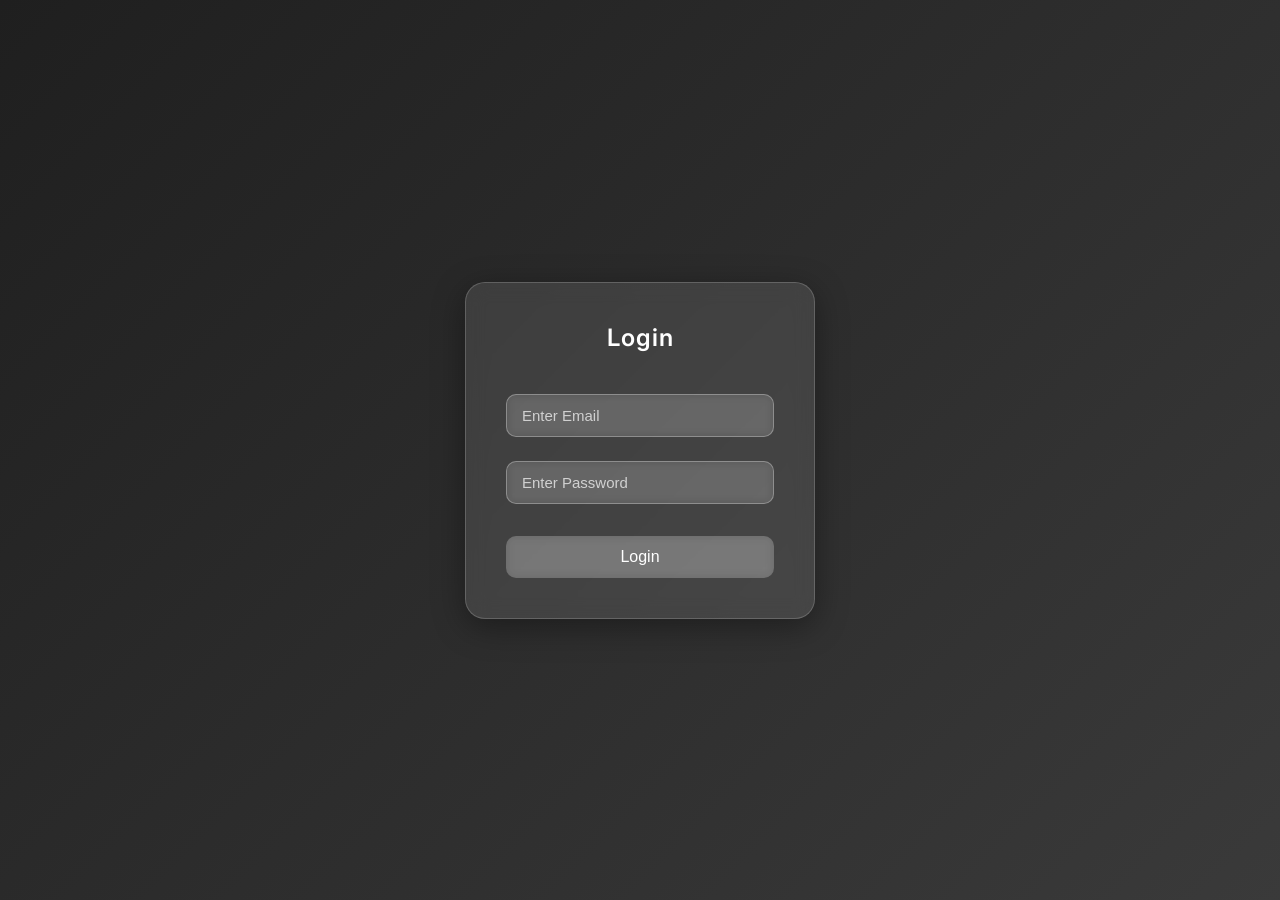
<file: frontend/index.html>
<!DOCTYPE html>
<html>
<head>
    <title>Email Login</title>
    <link href="https://fonts.googleapis.com/css2?family=Inter:wght@400;600&display=swap" rel="stylesheet">
    <style>
        /* Basic Reset */
        * {
            margin: 0;
            padding: 0;
            box-sizing: border-box;
        }

        body {
            font-family: 'Inter', sans-serif;
            height: 100vh;
            display: flex;
            justify-content: center;
            align-items: center;
            background: linear-gradient(135deg, #1f1f1f, #3a3a3a);
        }

        /* Glassmorphism login box */
        .login-box {
            width: 350px;
            padding: 40px;
            border-radius: 20px;
            background: rgba(255, 255, 255, 0.1);
            box-shadow: 0 8px 32px rgba(0, 0, 0, 0.37);
            backdrop-filter: blur(10px);
            -webkit-backdrop-filter: blur(10px);
            border: 1px solid rgba(255, 255, 255, 0.18);
            color: white;
        }

        .login-box h2 {
            text-align: center;
            margin-bottom: 30px;
            font-weight: 600;
            letter-spacing: 1px;
        }

        .login-box input {
            width: 100%;
            padding: 12px 15px;
            margin: 12px 0;
            border-radius: 10px;
            border: 1px solid rgba(255,255,255,0.3);
            background: rgba(255, 255, 255, 0.1);
            color: white;
            font-size: 15px;
            outline: none;
            backdrop-filter: blur(5px);
        }

        .login-box input::placeholder {
            color: rgba(255,255,255,0.7);
        }

        .login-box button {
            width: 100%;
            padding: 12px;
            margin-top: 20px;
            border: none;
            border-radius: 10px;
            background: rgba(255, 255, 255, 0.2);
            color: white;
            font-size: 16px;
            cursor: pointer;
            transition: all 0.3s ease;
            backdrop-filter: blur(5px);
        }

        .login-box button:hover {
            background: rgba(255, 255, 255, 0.5);
            color: #292929;
        }

        .error {
            color: #ff6b6b;
            text-align: center;
            margin-top: 10px;
            font-size: 14px;
        }
    </style>
</head>
<body>

    <div class="login-box">
        <h2>Login</h2>

        <p id="error" class="error"></p>

        <input id="email" type="email" placeholder="Enter Email">
        <input id="password" type="password" placeholder="Enter Password">

        <button onclick="login()">Login</button>
    </div>

    <script>
        function login() {
            let email = document.getElementById("email").value;
            let password = document.getElementById("password").value;

            if(email === "" || password === "") {
                document.getElementById("error").innerText = "Please fill all fields";
                return;
            }

            // demo account
            if(email === "demo@example.com" && password === "12345") {
                alert("Login Success!");
                window.location = "welcome.html";
            } else {
                document.getElementById("error").innerText = "Invalid email or password";
            }
        }
    </script>
    

</body>
</html>
</file>
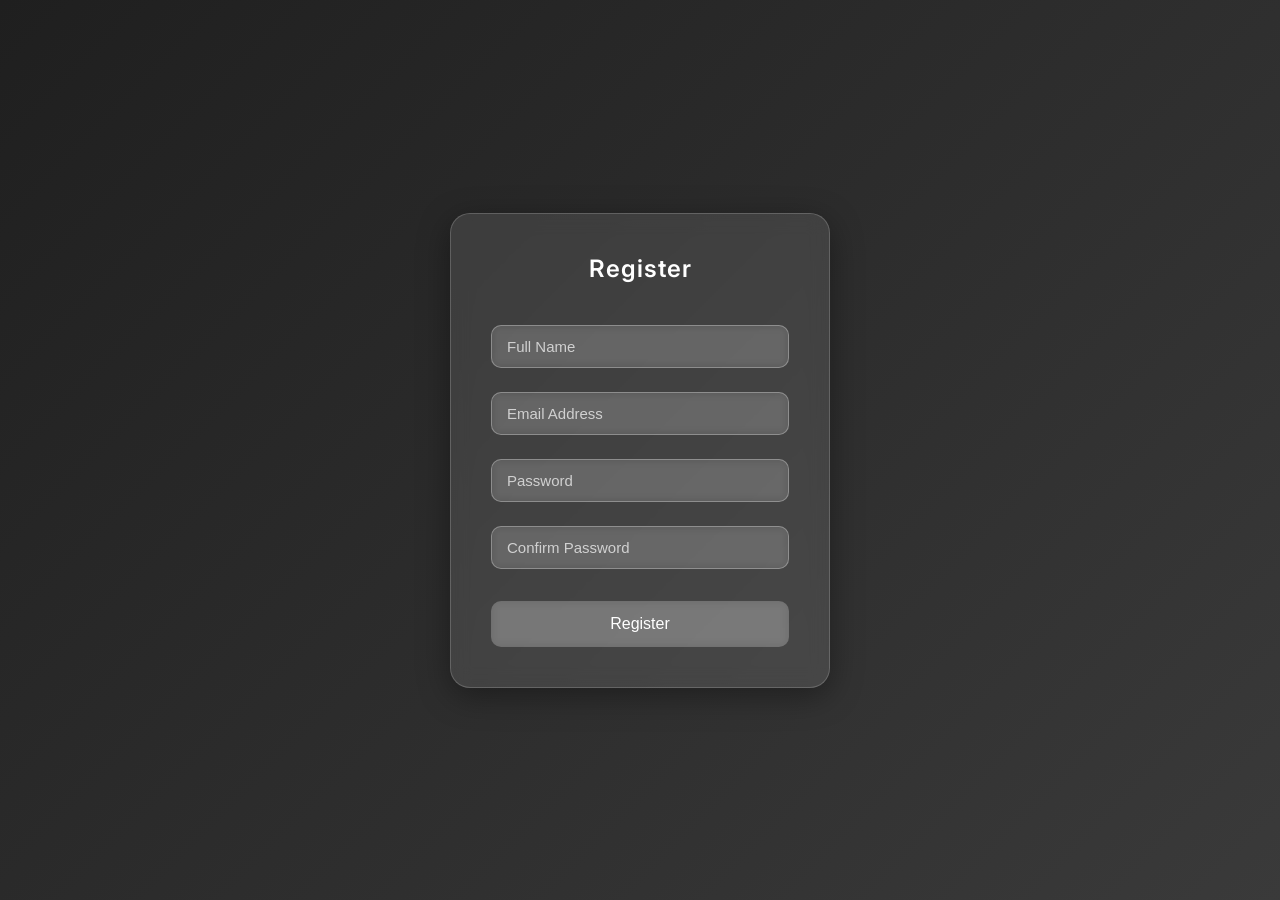
<file: frontend/register.html>
<!DOCTYPE html>
<html>
<head>
    <title>Registration</title>
    <link href="https://fonts.googleapis.com/css2?family=Inter:wght@400;600&display=swap" rel="stylesheet">
    <style>
        * {
            margin: 0;
            padding: 0;
            box-sizing: border-box;
        }

        body {
            font-family: 'Inter', sans-serif;
            height: 100vh;
            display: flex;
            justify-content: center;
            align-items: center;
            background: linear-gradient(135deg, #1f1f1f, #3a3a3a);
        }

        /* Glassmorphism registration box */
        .box {
            width: 380px;
            padding: 40px;
            border-radius: 20px;
            background: rgba(255, 255, 255, 0.1);
            box-shadow: 0 8px 32px rgba(0, 0, 0, 0.37);
            backdrop-filter: blur(10px);
            -webkit-backdrop-filter: blur(10px);
            border: 1px solid rgba(255, 255, 255, 0.18);
            color: white;
        }

        .box h2 {
            text-align: center;
            margin-bottom: 30px;
            font-weight: 600;
            letter-spacing: 1px;
        }

        .box input {
            width: 100%;
            padding: 12px 15px;
            margin: 12px 0;
            border-radius: 10px;
            border: 1px solid rgba(255,255,255,0.3);
            background: rgba(255, 255, 255, 0.1);
            color: white;
            font-size: 15px;
            outline: none;
            backdrop-filter: blur(5px);
        }

        .box input::placeholder {
            color: rgba(255,255,255,0.7);
        }

        .box button {
            width: 100%;
            padding: 14px;
            margin-top: 20px;
            border: none;
            border-radius: 10px;
            background: rgba(255, 255, 255, 0.2);
            color: white;
            font-size: 16px;
            cursor: pointer;
            transition: all 0.3s ease;
            backdrop-filter: blur(5px);
        }

        .box button:hover {
            background: rgba(255, 255, 255, 0.5);
            color: #292929;
        }

        .error {
            color: #ff6b6b;
            text-align: center;
            margin-top: 10px;
            font-size: 14px;
        }
    </style>
</head>
<body>

    <div class="box">
        <h2>Register</h2>

        <p id="error" class="error"></p>

        <input id="name" type="text" placeholder="Full Name">
        <input id="email" type="email" placeholder="Email Address">
        <input id="password" type="password" placeholder="Password">
        <input id="cpassword" type="password" placeholder="Confirm Password">

        <button onclick="register()">Register</button>
    </div>

<script>
function register() {
    let name = document.getElementById("name").value;
    let email = document.getElementById("email").value;
    let pass = document.getElementById("password").value;
    let cpass = document.getElementById("cpassword").value;

    if(name === "" || email === "" || pass === "" || cpass === "") {
        document.getElementById("error").innerText = "Please fill all fields";
        return;
    }

    if(pass !== cpass) {
        document.getElementById("error").innerText = "Passwords do not match!";
        return;
    }

    alert("Registration Successful!");
    window.location = "login.html";
}
</script>

</body>
</html>
</file>
